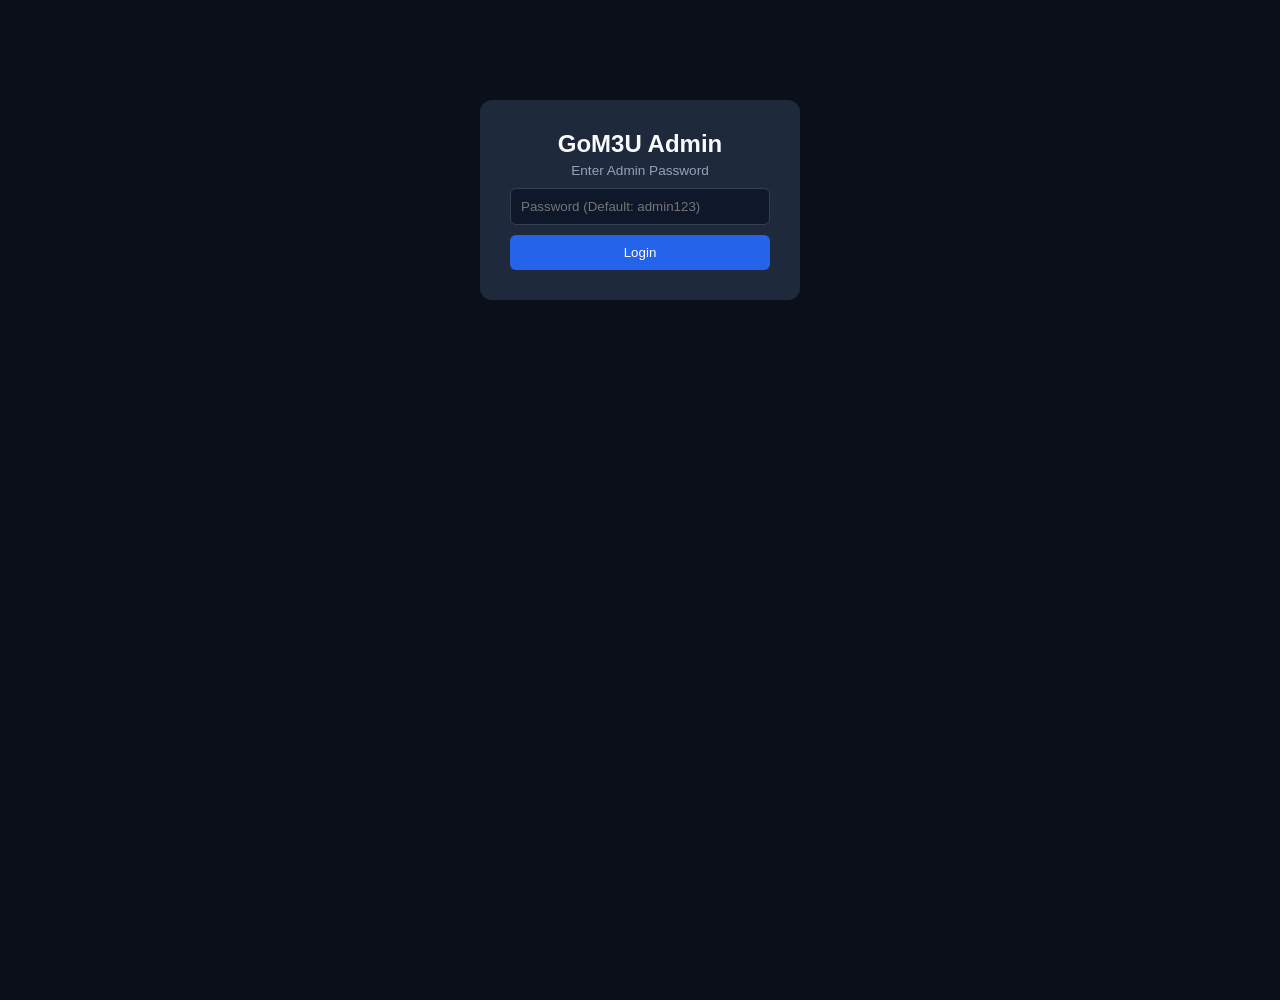
<file: admin.html>
<!DOCTYPE html>
<html lang="en">
<head>
    <meta charset="UTF-8">
    <title>GoM3U TV - Admin Dashboard</title>
    <link rel="stylesheet" href="css/admin.css">
</head>
<body class="dark-theme">

    <div class="admin-wrapper">
        <!-- Sidebar Navigation -->
        <aside class="admin-sidebar">
            <h2>GoM3U Admin</h2>
            <nav>
                <ul>
                    <li class="active" data-tab="tab-dashboard">Dashboard</li>
                    <li data-tab="tab-channels">Channels Manager</li>
                    <li data-tab="tab-m3u">Import M3U / Playlist</li>
                    <li data-tab="tab-notices">Notices & Banner</li>
                    <li data-tab="tab-github">GitHub Sync & Settings</li>
                </ul>
            </nav>
            <button id="logout-btn" class="btn-danger">Logout</button>
        </aside>

        <!-- Main Content Panel -->
        <main class="admin-content">
            
            <!-- GitHub Config Token Bar -->
            <div class="github-bar">
                <span id="gh-status">🔴 GitHub Unlinked</span>
                <button id="commit-github-btn" class="btn-primary">⚡ Save & Commit to GitHub</button>
            </div>

            <!-- Tab 1: Dashboard -->
            <section id="tab-dashboard" class="tab-page">
                <h1>Analytics Dashboard</h1>
                <div class="dash-cards">
                    <div class="card"><h3 id="stat-total-ch">0</h3><p>Total Channels</p></div>
                    <div class="card"><h3 id="stat-active-ch">0</h3><p>Active Channels</p></div>
                    <div class="card"><h3 id="stat-groups">0</h3><p>Categories</p></div>
                </div>
            </section>

            <!-- Tab 2: Channels Management -->
            <section id="tab-channels" class="tab-page hidden">
                <div class="header-actions">
                    <h1>Manage Channels</h1>
                    <button id="btn-add-channel" class="btn-primary">+ Add Channel</button>
                </div>
                <table class="data-table">
                    <thead>
                        <tr>
                            <th>ID</th>
                            <th>Logo</th>
                            <th>Name</th>
                            <th>Category</th>
                            <th>Status</th>
                            <th>Actions</th>
                        </tr>
                    </thead>
                    <tbody id="channels-table-body"></tbody>
                </table>
            </section>

            <!-- Tab 3: M3U Parser -->
            <section id="tab-m3u" class="tab-page hidden">
                <h1>Bulk Import M3U File / URL</h1>
                <div class="form-group">
                    <label>Import from M3U URL:</label>
                    <input type="text" id="m3u-url-input" placeholder="https://example.com/playlist.m3u">
                    <button id="btn-import-url" class="btn-primary" style="margin-top:8px;">Import URL</button>
                </div>
                <hr>
                <div class="form-group">
                    <label>Upload M3U File:</label>
                    <input type="file" id="m3u-file-input" accept=".m3u,.m3u8">
                </div>
            </section>

            <!-- Tab 4: GitHub API Config -->
            <section id="tab-github" class="tab-page hidden">
                <h1>GitHub API Configuration</h1>
                <p>Required to automatically commit changes back to your GitHub repository hosting the site.</p>
                <div class="form-group">
                    <label>GitHub Username:</label>
                    <input type="text" id="gh-user" placeholder="e.g., myusername">
                </div>
                <div class="form-group">
                    <label>Repository Name:</label>
                    <input type="text" id="gh-repo" placeholder="e.g., gom3u-tv">
                </div>
                <div class="form-group">
                    <label>Personal Access Token (PAT):</label>
                    <input type="password" id="gh-token" placeholder="ghp_xxxxxxxxxxxx">
                </div>
                <button id="save-gh-config" class="btn-primary">Save API Credentials</button>
            </section>

        </main>
    </div>

    <!-- Edit Channel Modal -->
    <div id="channel-modal" class="modal hidden">
        <div class="modal-content">
            <h2 id="modal-ch-title">Edit Channel</h2>
            <input type="hidden" id="edit-ch-id">
            <input type="text" id="edit-ch-name" placeholder="Channel Name">
            <input type="text" id="edit-ch-group" placeholder="Category/Group">
            <input type="text" id="edit-ch-logo" placeholder="Logo Image URL">
            <input type="text" id="edit-ch-url" placeholder="Stream Source URL (.m3u8/.mp4)">
            <label><input type="checkbox" id="edit-ch-enabled" checked> Enabled</label>
            <div style="margin-top:15px; display:flex; gap:10px;">
                <button id="save-ch-btn" class="btn-primary">Save Channel</button>
                <button id="close-ch-modal" class="btn-danger">Cancel</button>
            </div>
        </div>
    </div>

    <script src="js/github.js"></script>
    <script src="js/admin.js"></script>
</body>
</html>
</file>
<file: css/admin.css>
:root {
    --bg: #0f172a;
    --panel: #1e293b;
    --accent: #2563eb;
    --danger: #ef4444;
    --text: #f8fafc;
}

body { margin: 0; background-color: var(--bg); color: var(--text); font-family: sans-serif; }

.admin-wrapper { display: flex; height: 100vh; }

.admin-sidebar {
    width: 250px; background: var(--panel); padding: 20px;
    display: flex; flex-direction: column; justify-content: space-between;
}

.admin-sidebar ul { list-style: none; padding: 0; margin-top: 20px; }
.admin-sidebar li {
    padding: 12px 15px; border-radius: 6px; cursor: pointer; margin-bottom: 5px; background: rgba(255,255,255,0.05);
}
.admin-sidebar li.active, .admin-sidebar li:hover { background: var(--accent); }

.admin-content { flex: 1; padding: 30px; overflow-y: auto; }

.github-bar {
    display: flex; justify-content: space-between; align-items: center;
    background: var(--panel); padding: 15px 20px; border-radius: 8px; margin-bottom: 25px;
}

.dash-cards { display: flex; gap: 20px; margin-top: 20px; }
.card { background: var(--panel); padding: 20px; border-radius: 8px; flex: 1; text-align: center; }
.card h3 { font-size: 2rem; color: var(--accent); }

.data-table { width: 100%; border-collapse: collapse; margin-top: 20px; }
.data-table th, .data-table td { padding: 12px; border-bottom: 1px solid #334155; text-align: left; }
.data-table img { width: 35px; height: 35px; object-fit: contain; }

.btn-primary { background: var(--accent); color: white; border: none; padding: 8px 16px; border-radius: 6px; cursor: pointer; }
.btn-danger { background: var(--danger); color: white; border: none; padding: 8px 16px; border-radius: 6px; cursor: pointer; }

.form-group { margin-bottom: 15px; }
.form-group label { display: block; margin-bottom: 5px; }
.form-group input { width: 100%; padding: 8px; border-radius: 4px; border: 1px solid #334155; background: #0f172a; color: white; }

.hidden { display: none !important; }
</file>
<file: css/style.css>
:root {
    --bg-color: #0b0f19;
    --sidebar-bg: rgba(18, 24, 38, 0.95);
    --card-bg: #1e293b;
    --accent-color: #2563eb;
    --accent-hover: #3b82f6;
    --text-main: #f8fafc;
    --text-muted: #94a3b8;
}

* { box-sizing: border-box; margin: 0; padding: 0; font-family: 'Segoe UI', Tahoma, Geneva, Verdana, sans-serif; }

body.dark-theme {
    background-color: var(--bg-color);
    color: var(--text-main);
    overflow: hidden;
    height: 100vh;
}

/* Ticker Bar */
.ticker-bar {
    background: #dc2626;
    color: white;
    padding: 6px 0;
    overflow: hidden;
    white-space: nowrap;
    position: fixed;
    top: 0; width: 100%; z-index: 999;
}
.ticker-bar span {
    display: inline-block;
    padding-left: 100%;
    animation: ticker 25s linear infinite;
}
@keyframes ticker {
    0% { transform: translate(0, 0); }
    100% { transform: translate(-100%, 0); }
}

.tv-container {
    display: flex;
    height: 100vh;
    width: 100vw;
}

/* Sidebar */
.sidebar {
    width: 360px;
    background: var(--sidebar-bg);
    border-right: 1px solid rgba(255,255,255,0.1);
    display: flex;
    flex-direction: column;
    padding: 20px;
    z-index: 10;
}

.brand h1 { font-size: 1.5rem; margin-bottom: 15px; }
.brand span { color: var(--accent-color); }

.search-box input {
    width: 100%;
    padding: 10px 14px;
    border-radius: 8px;
    border: 1px solid #334155;
    background: #0f172a;
    color: white;
    margin-bottom: 15px;
}

.categories ul { list-style: none; display: flex; gap: 8px; flex-wrap: wrap; margin-bottom: 15px; }
.categories li {
    padding: 6px 12px;
    background: #1e293b;
    border-radius: 20px;
    font-size: 0.85rem;
    cursor: pointer;
    transition: 0.2s;
}
.categories li.active, .categories li:hover {
    background: var(--accent-color);
}

.channel-list-container {
    flex: 1;
    overflow-y: auto;
}

.channel-grid {
    display: flex;
    flex-direction: column;
    gap: 10px;
}

.channel-card {
    display: flex;
    align-items: center;
    gap: 12px;
    padding: 10px;
    background: var(--card-bg);
    border-radius: 8px;
    cursor: pointer;
    border: 2px solid transparent;
    transition: all 0.2s;
}

.channel-card:focus, .channel-card:hover {
    border-color: var(--accent-color);
    transform: scale(1.02);
    outline: none;
}

.channel-card img {
    width: 45px;
    height: 45px;
    object-fit: contain;
    border-radius: 6px;
    background: #000;
}

/* Player Stage */
.player-stage {
    flex: 1;
    background: #000;
    position: relative;
    display: flex;
    align-items: center;
    justify-content: center;
}

.video-wrapper {
    position: relative;
    width: 100%;
    height: 100%;
    display: flex;
    align-items: center;
    justify-content: center;
}

video {
    width: 100%;
    height: 100%;
    object-fit: contain;
}

/* Loader */
.loader-overlay {
    position: absolute;
    inset: 0;
    background: rgba(0,0,0,0.7);
    display: flex;
    flex-direction: column;
    align-items: center;
    justify-content: center;
    gap: 12px;
}

.spinner {
    width: 40px; height: 40px;
    border: 4px solid rgba(255,255,255,0.2);
    border-top-color: var(--accent-color);
    border-radius: 50%;
    animation: spin 1s infinite linear;
}
@keyframes spin { to { transform: rotate(360deg); } }

/* Player Overlay Controls */
.player-overlay {
    position: absolute;
    bottom: 0; left: 0; right: 0;
    background: linear-gradient(transparent, rgba(0,0,0,0.9));
    padding: 20px;
    display: flex;
    flex-direction: column;
    gap: 15px;
    opacity: 0;
    transition: opacity 0.3s;
}

.video-wrapper:hover .player-overlay, .player-overlay:focus-within {
    opacity: 1;
}

.channel-info-overlay { display: flex; align-items: center; gap: 15px; }
.current-logo { width: 50px; height: 50px; object-fit: contain; }

.controls-bar { display: flex; align-items: center; gap: 15px; flex-wrap: wrap; }
.controls-bar button {
    background: rgba(255,255,255,0.15);
    border: none;
    color: white;
    padding: 8px 14px;
    border-radius: 6px;
    cursor: pointer;
}
.controls-bar button:hover { background: var(--accent-color); }

.slider-group { display: flex; align-items: center; gap: 6px; }

/* Modal */
.modal {
    position: fixed; inset: 0; background: rgba(0,0,0,0.8);
    display: flex; align-items: center; justify-content: center; z-index: 1000;
}
.modal-content {
    background: #1e293b; padding: 25px; border-radius: 12px; max-width: 400px; width: 90%;
    text-align: center;
}
.modal-content button {
    margin-top: 15px; padding: 8px 20px; background: var(--accent-color);
    border: none; color: white; border-radius: 6px; cursor: pointer;
}

.hidden { display: none !important; }

/* Responsive Mobile Layout */
@media (max-width: 768px) {
    .tv-container { flex-direction: column-reverse; }
    .sidebar { width: 100%; height: 50vh; }
    .player-stage { height: 50vh; }
  }
</file>
